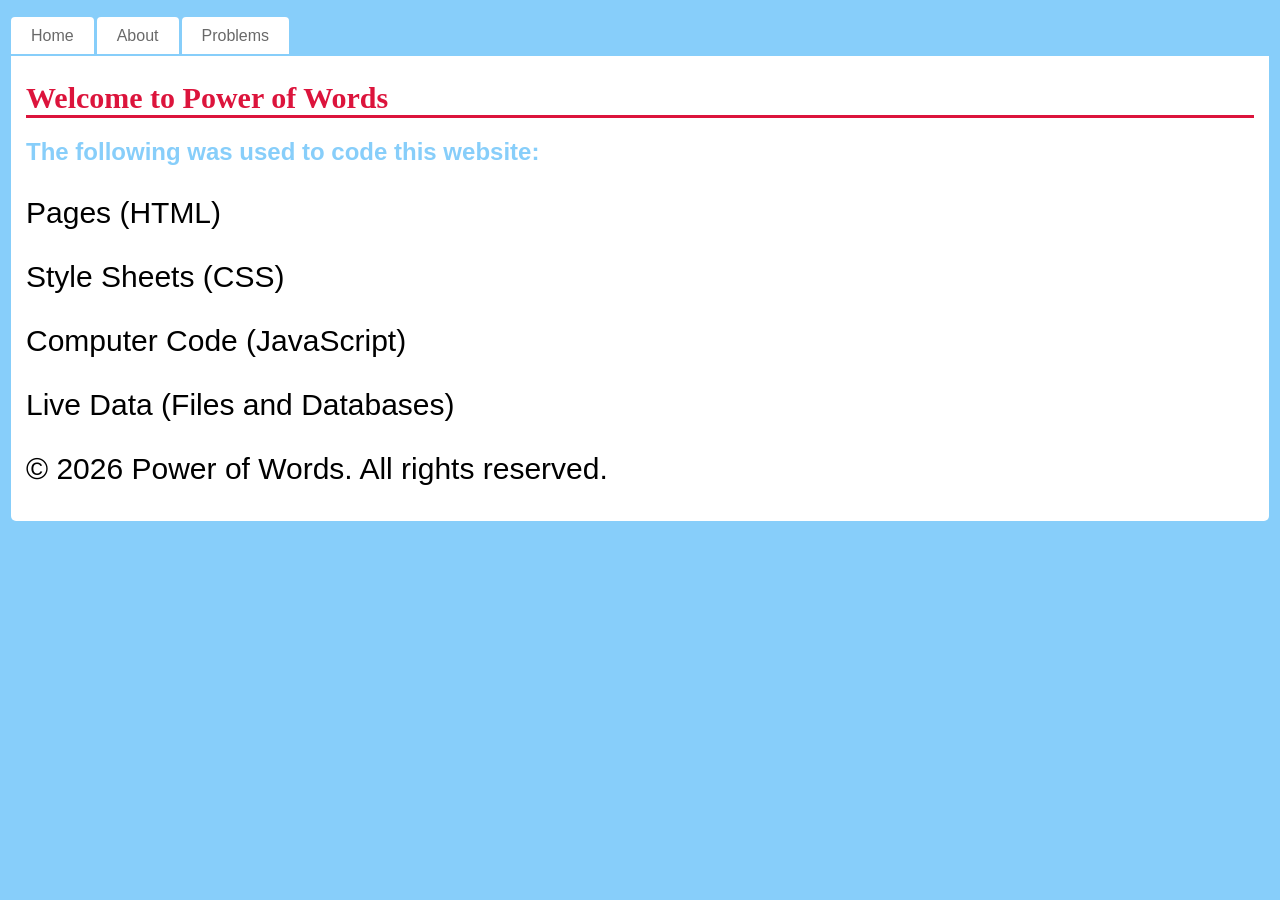
<file: Index.html>
<!DOCTYPE html>
<html>

<head> 	
  <title>Power of Words</title>
 <link href="Site.css" rel="stylesheet">
</head>

<body>

<nav id="nav01"></nav>

<div id="main">	
  <h1>Welcome to Power of Words</h1> 
  <h2>The following was used to code this website:</h2>

  <p>Pages (HTML)</p>
  <p>Style Sheets (CSS)</p>
  <p>Computer Code (JavaScript)</p>
  <p>Live Data (Files and Databases)</p>
  <footer id="foot01"></footer>
</div>

<script src="Script.js"></script> 

</body>

</html>
</file>
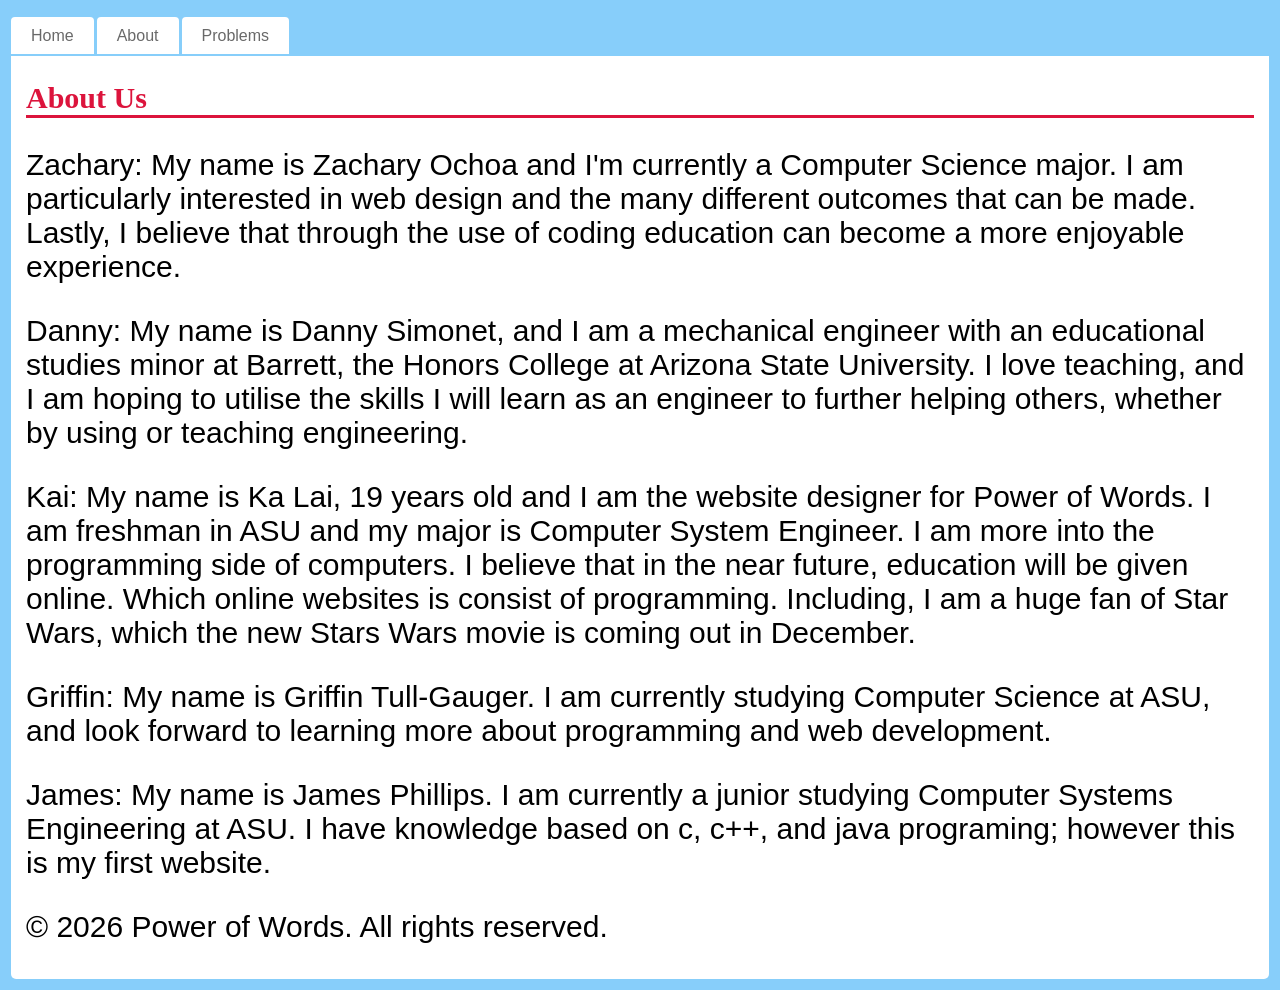
<file: About.html>
<!DOCTYPE html>
<html>

<head>
  <title>About</title>
  <link href="Site.css" rel="stylesheet">
</head>

<body>

<nav id="nav01"></nav>

<div id="main">	
  <h1>About Us</h1>
  <p>Zachary: My name is Zachary Ochoa and I'm currently a Computer Science major. I am particularly interested in web design 
  and the many different outcomes that can be made. Lastly, I believe that through the use of coding education can become a 
  more enjoyable experience. </p>
  <p>Danny: My name is Danny Simonet, and I am a mechanical engineer with an educational studies minor at Barrett, the Honors College at Arizona State University. I love teaching, and I am hoping to utilise the skills I will learn as an engineer to further helping others, whether by using or teaching engineering. </p>
  <p>Kai: My name is Ka Lai, 19 years old and I am the website designer for Power of Words. I am freshman in ASU and my major
  is Computer System Engineer. I am more into the programming side of computers. I believe that in the near future, education 
  will be given online. Which online websites is consist of programming. Including, I am a huge fan of Star Wars, which the 
  new Stars Wars movie is coming out in December. </p>
  <p>Griffin: My name is Griffin Tull-Gauger. I am currently studying Computer Science at ASU, and look forward to learning more about programming and web development.</p>
  <p>James: My name is James Phillips. I am currently a junior studying Computer Systems Engineering at ASU. I have knowledge
  based on c, c++, and java programing; however this is my first website.</p>
  <footer id="foot01"></footer>
</div>

<script src="Script.js"></script>

</body>
</html>
</file>
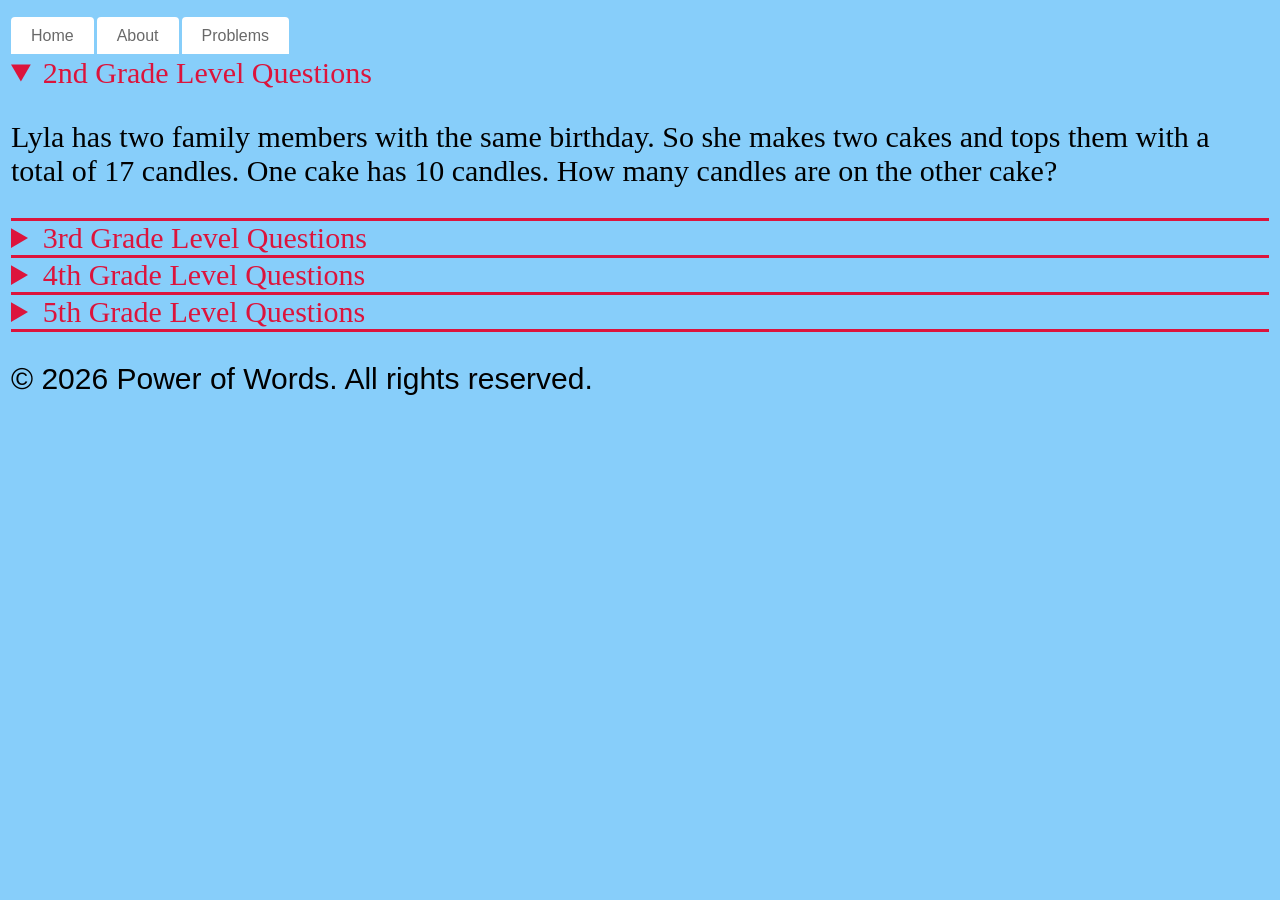
<file: Problems.html>
<!DOCTYPE html>
<html>

<head> 	
    <title>Problem Sets</title>
    <link href="Site.css" rel="stylesheet">
</head>

<body>

    <nav id="nav01"></nav>
                    <details open>

<summary>2nd Grade Level Questions</summary>
                    <p id="Question1"></p>

                    <script>
                    function G2Subtraction() 
                    {
                        var x, y, input;
                        x = Math.floor(Math.random() * 20 + 10)
                        y = Math.floor(Math.random() * 10 + 5) 
                        document.getElementById("Question1").innerHTML =("Lyla has two family members with the same birthday. So she makes two cakes "
                        + "and tops them with a total of "+ x + " candles. One cake has " + y + " candles. "
                        + "How many candles are on the other cake?")
           
                        input = document.getElementById("numb").value;
        
                        if (input != x - y)
                        {
                             document.getElementById("Question1").innerHTML =("That is incorrect. Would you like some help?");
                        }
                        else
                        {
                             document.getElementById("Question1").innerHTML =("That is correct!")
                        }
                        return ;
                    }
                    document.getElementById("Question1").innerHTML = G2Subtraction();
                    </script>


</details>
                    <details>

    				  <summary>3rd Grade Level Questions</summary>

</details>
                    <details>

                        <summary>4th Grade Level Questions</summary>

</details>
                    <details>

                        <summary>5th Grade Level Questions</summary>

</details>                   
          
            <footer id="foot01"></footer>
        </nav>
        <script src="Script.js"></script>
    </body>   
</html>
</file>
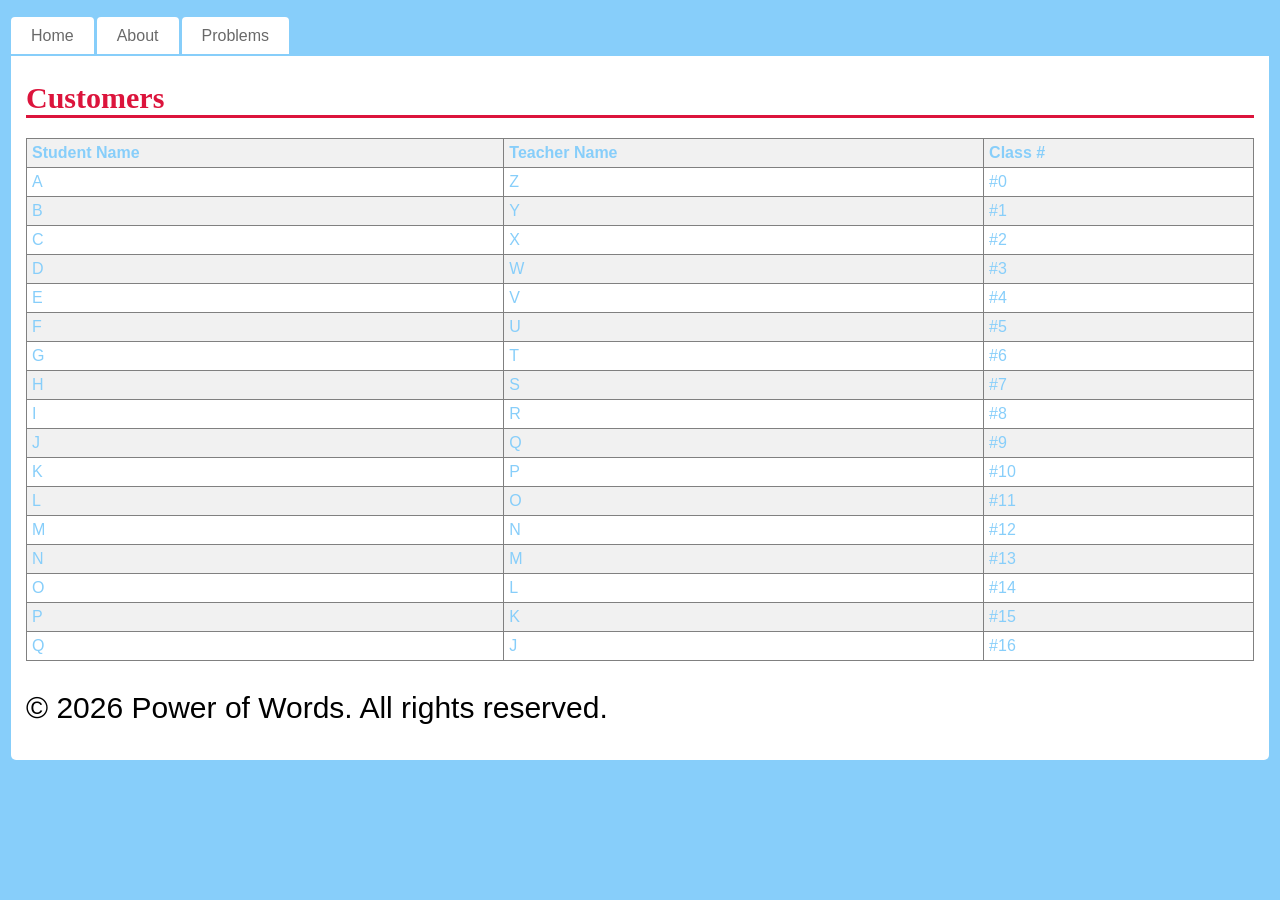
<file: Students.html>
<!DOCTYPE html>
<html>

<head>
  <title>Students</title>
  <link href="Site.css" rel="stylesheet">
</head>

<body>

<nav id="nav01"></nav>

<div id="main">
<h1>Customers</h1>

<table>
<tr>
  <th>Student Name</th>
  <th>Teacher Name</th>
  <th>Class #</th>
</tr>
<tr>
  <td>A</td>
  <td>Z</td>
  <td>#0</td>
</tr>
<tr>
  <td>B</td>
  <td>Y</td>
  <td>#1</td>
</tr>
<tr>
  <td>C</td>
  <td>X</td>
  <td>#2</td>
</tr>
<tr>
  <td>D</td>
  <td>W</td>
  <td>#3</td>
</tr>
<tr>
  <td>E</td>
  <td>V</td>
  <td>#4</td>
</tr>
<tr>
  <td>F</td>
  <td>U</td>
  <td>#5</td>
</tr>
<tr>
  <td>G</td>
  <td>T</td>
  <td>#6</td>
</tr>
<tr>
  <td>H</td>
  <td>S</td>
  <td>#7</td>
</tr>
<tr>
  <td>I</td>
  <td>R</td>
  <td>#8</td>
</tr>
<tr>
  <td>J</td>
  <td>Q</td>
  <td>#9</td>
</tr>
<tr>
  <td>K</td>
  <td>P</td>
  <td>#10</td>
</tr>
<tr>
  <td>L</td>
  <td>O</td>
  <td>#11</td>
</tr>
<tr>
  <td>M</td>
  <td>N</td>
  <td>#12</td>
</tr>
<tr>
  <td>N</td>
  <td>M</td>
  <td>#13</td>
</tr>
<tr>
  <td>O</td>
  <td>L</td>
  <td>#14</td>
</tr>
<tr>
  <td>P</td>
  <td>K</td>
  <td>#15</td>
</tr>
<tr>
  <td>Q</td>
  <td>J</td>
  <td>#16</td>
</tr>
</table>


<footer id="foot01"></footer>
</div>

<script src="Script.js"></script>

</body>
</html>
</file>
<file: Site.css>
body {
    font-family: Verdana, Geneva, sans-serif;
    font-size: 16px;
    background-color: LightSkyBlue; 
    color: #87CEFA;
    padding: 3px;
}

#main {
    padding: 5px;
    padding-left:  15px;
    padding-right: 15px;
    background-color: #ffffff;
    border-radius: 0 0 5px 5px;
}

h1 {
    font-family: Georgia, serif;
    border-bottom: 3px solid #DC143C;
    color: #DC143C;
    font-size: 30px;
}

table {
    width:100%;
}

table, th , td {
    border: 1px solid grey;
    border-collapse: collapse;
    padding: 5px;
}

th {
    text-align: left; 
}

table tr:nth-child(odd) {
    background-color: #f1f1f1;
}
table tr:nth-child(even) {
    background-color: #ffffff;
}

ul#menu {
    padding: 0;
    margin-bottom: 11px;
}

ul#menu li {
    display: inline;
    margin-right: 3px;
}

ul#menu li a {
    background-color: #ffffff;
    padding: 10px 20px;
    text-decoration: none;
    color: #696969;
    border-radius: 4px 4px 0 0;
}

ul#menu li a:hover {
    color: white;
    background-color: black;
}

p { color: #000000;
    font-size: 30px;
    }

details { 
    font-family: Georgia, serif;
    border-bottom: 3px solid #DC143C;
    color: #DC143C;
    font-size: 30px;
}
</file>
